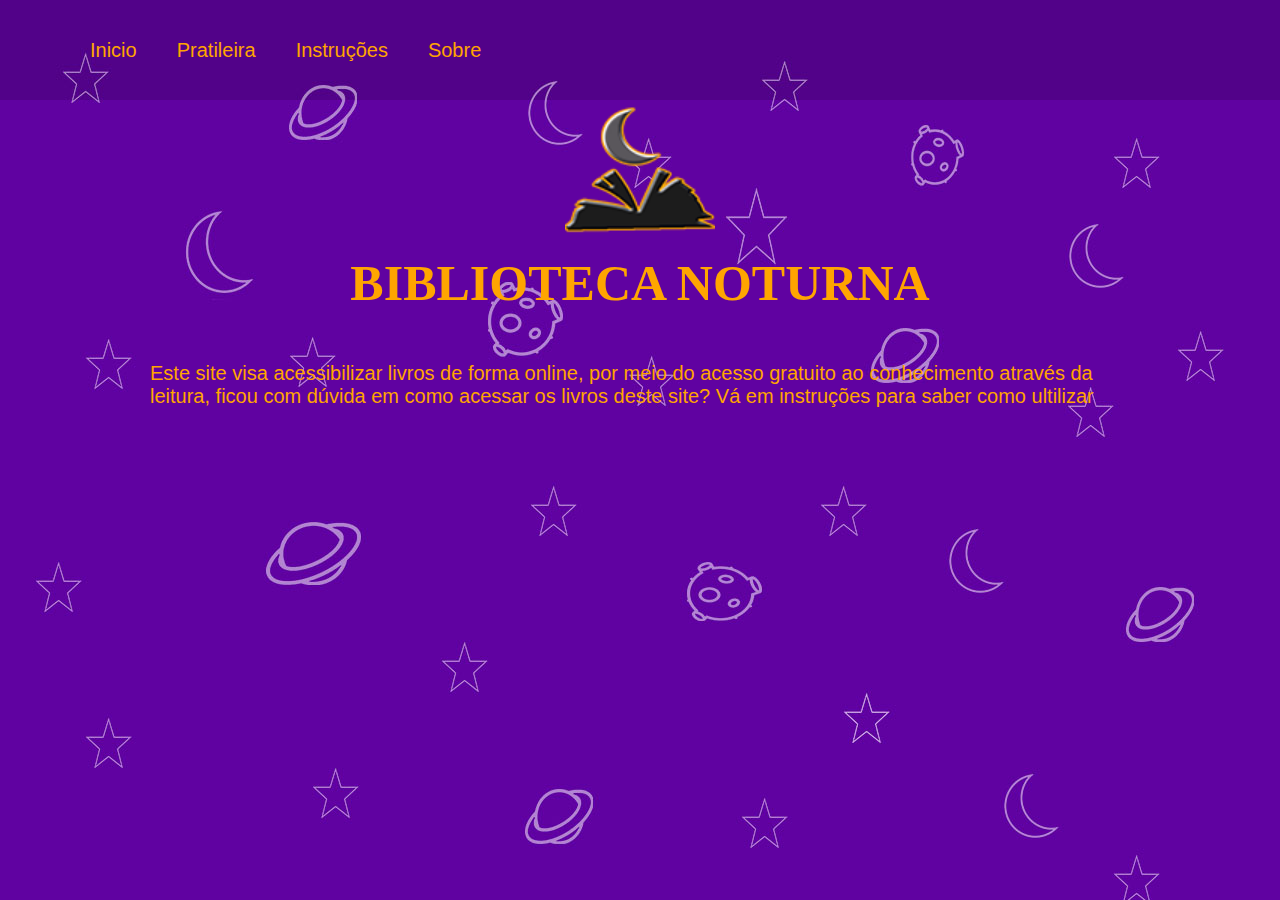
<file: index.html>
<!doctype html>
<html>
	<head>
		<title>Biblioteca Noturna</title>
		<meta charset = "utf-8"/>
		<link rel="stylesheet" type="text/css" href="style.css">
		<meta name="description" content="uma biblioteca virtual para leitura gratuita">
		<meta http-equiv="X-UA-Compatible" content="IE=edge">
   		 <meta name="viewport" content="width=device-width, initial-scale=1">
		<meta name="keywords" content="livros, livro, biblioteca, biblioteca virtual, livraria, livros gratuitos, livro gratuito, livro gratis, livros gratis, livros em pdf, livro pdf, livros pdf, ebook, ebooks">
		<meta name="robots" content="index, follow">
		<meta name="author" content="Bruno Santos">
	</head>

	<body >
		<nav>
			<ul>
				<li><a href="website.html">Inicio</a></li>
				<li><a href="books.html">Pratileira</a></li>
				<li><a href="instructions.html">Instruções</a></li>
				<li><a href="about.html">Sobre</a></li>
			</ul>	
		</nav>
		<center><img src="images\logo.png" width="150" height="150"></center>
		<center><div class="title"><strong><p >BIBLIOTECA NOTURNA</strong></center></div>
		<div class="description"><p >Este site visa acessibilizar livros de forma online, por meio do acesso gratuito ao conhecimento através da leitura, ficou com dúvida em como acessar os livros deste site? Vá em instruções para saber como ultilizar</p></div>
		
     	
	     	
	</body>
</html>
</file>
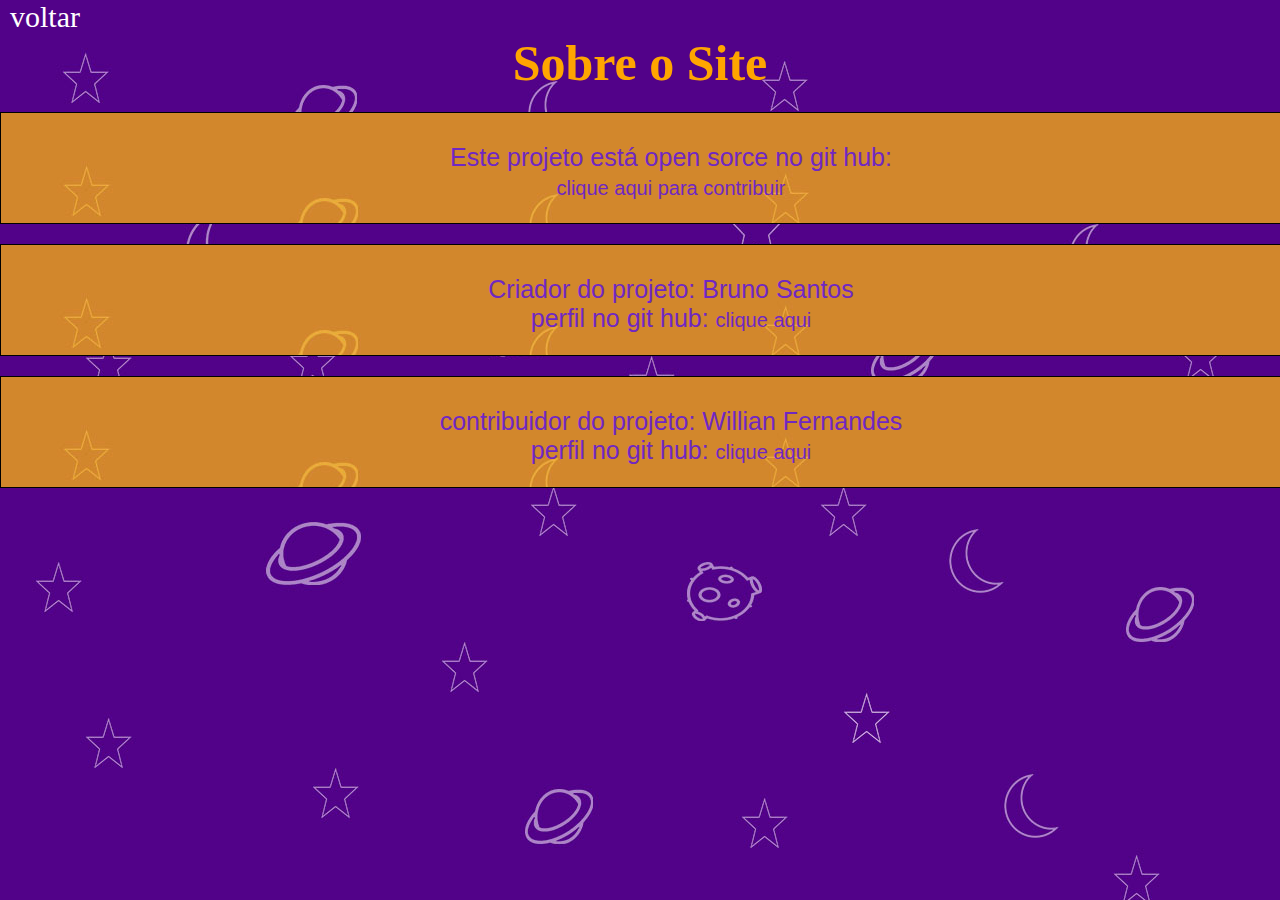
<file: about.html>
<!DOCTYPE html>
<html>
<head>
	<title>Sobre</title>
	<title>instruções</title>
	<meta charset="utf-8">
	<link rel="stylesheet" type="text/css" href="styleAbout.css">
	<meta http-equiv="X-UA-Compatible" content="IE=edge">
   	<meta name="viewport" content="width=device-width, initial-scale=1">
</head>
<body>
	<nav>
		<div class="return"><a href="index.html">voltar</a></div>
		<div class="titleAbout"><center><strong><p>Sobre o Site</p></strong></center></div>
	</nav>

			
				<div class="container">
					
					<p class="text"> Este projeto está open sorce no git hub: <br> <a href="https://github.com/bruno34154/Biblioteca-Noturna" target="_blank">clique aqui para contribuir</a></p>
					
				</div>

				<div class="container">
					<p class="text"> Criador do projeto: Bruno Santos <br> perfil no git hub: <a href="https://github.com/bruno34154" target="_blank">clique aqui</a></p>
				</div>

				<div class="container">
					<p class="text"> contribuidor do projeto: Willian Fernandes <br> perfil no git hub: <a href="https://github.com/Willian17" target="_blank">clique aqui</a></p>
				
				

				</div>

</body>
</html>
</file>
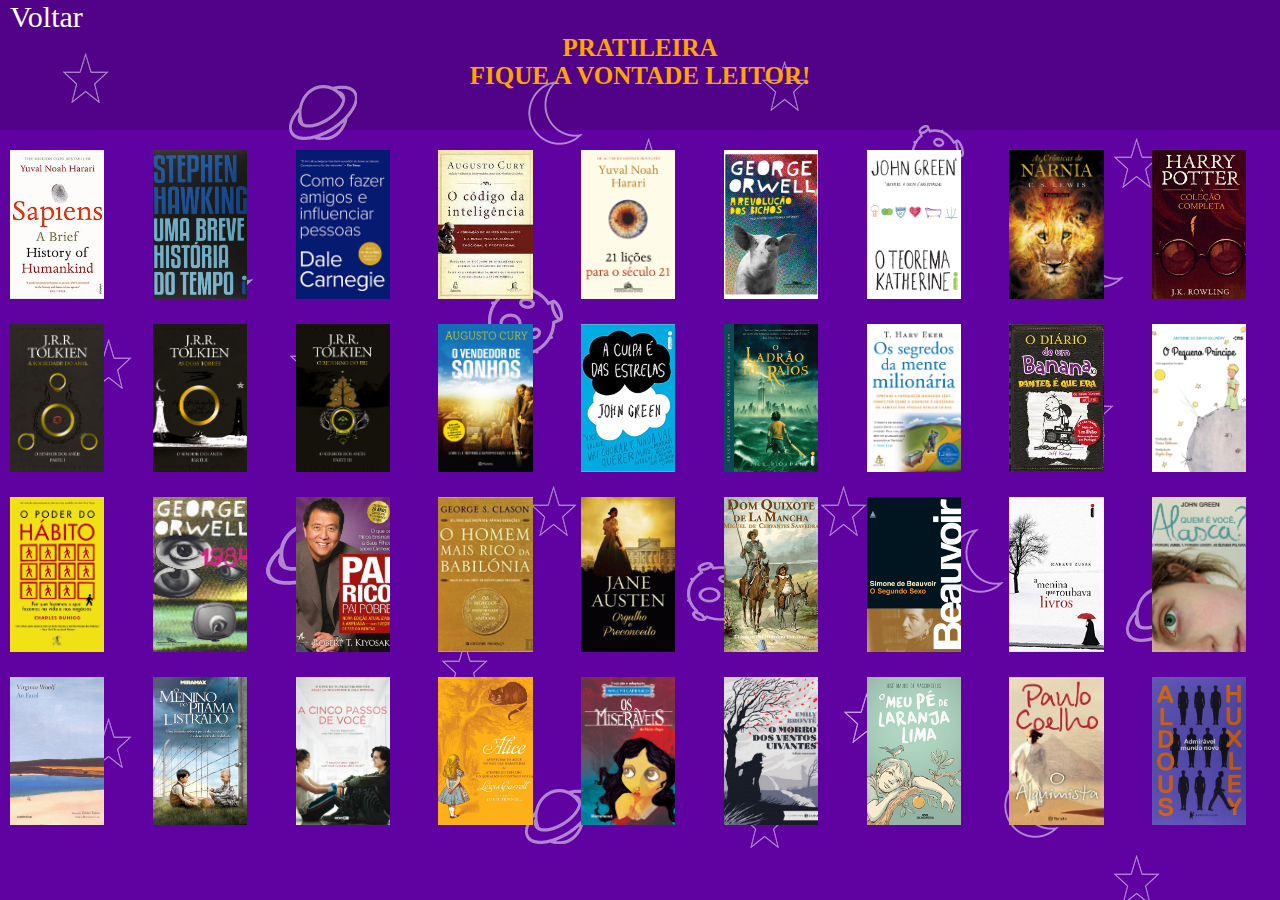
<file: books.html>
<!DOCTYPE html>
<html>
<head>
	<title>Pratileira</title>
	<meta charset="utf-8">
	<link rel="stylesheet" type="text/css" href="styleBooks.css">
</head>
<body>
	<nav>
		<div class="return"><a href="index.html">Voltar</a></div>
		<div class="titlebooks"><CENTER><STRONG><p>PRATILEIRA <br> FIQUE A VONTADE LEITOR!</p></STRONG></CENTER></div>
	</nav>
	<div class="container">
		<div class="grid-item item-1">
			<a href="https://drive.google.com/file/d/1a_wgaIagjtxcboIEc1Tf-qtfDGKBd4cO/view?usp=sharing" target="_blank"><img src="images\sapiens.jpg" title="Yuval Harari - Sapiens Uma Breve Historia da humanidade" class="img" alt="Sapiens uma breve historia da humanidade"></a>
		</div>
		<div class="grid-item item-2">
			<a href="https://drive.google.com/file/d/1lJ27GQV-sbA3OnoWxv9DqmN0UxxOdgC3/view?usp=sharing" target="_blank"><img src="images\uma breve historia do tempo.jpg" title="Stephen Hawnking - Uma breve historia do tempo" class="img" alt="uma breve historia do tempo"></a>
		</div>
		<div class="grid-item item-3">
			<a href="https://drive.google.com/file/d/1WMlIYiv4Oin_t9KdTDcj6VPTkXKVSAk2/view?usp=sharing" target="_blank"><img src="images\como fazer amigos e influenciar pessoas.png" title="Dale Carnegie - Como fazer amigos e influenciar pessoas" class="img" alt="como fazer amigos e influenciar pessoas"></a>
		</div>
		<div class="grid-item item-4">
			<a href="https://drive.google.com/file/d/1DEKqD6JZ1YrgNz_qo7E_jnial_qX5wYL/view?usp=sharing" target="_blank"><img src="images\codigos da inteligencia.jpg" title="Augusto Cury - O código da inteligencia" class="img" alt="o codigo da inteligencia"></a>
		</div>
		<div class="grid-item item-5">
			<a href="https://drive.google.com/file/d/176mCiGuIQ6pnjpFP2hPt3kM4LygRppp3/view?usp=sharing" target="_blank"><img src="images\21 lições para o seculo XXI.jpg" title="Yuval Harari - 21 lições para o seculo 21" class="img" alt="21 lições para o seculo 21"></a>
		</div>
		<div class="grid-item item-6">
			<a href="https://drive.google.com/file/d/1hTvzfFglHfoaYNuFC3h2oKnMpBVYOCIA/view?usp=sharing" target="_blank"><img src="images\a revolução dos bichos.png" title="George Orwell - A revolução dos bichos" class="img" alt="a revolução dos bichos"></a>
		</div>
		<div class="grid-item item-7">
			<a href="https://drive.google.com/file/d/1aVFwH70DRyzCWjULXDWY09LA2I6OHQBl/view?usp=sharing" target="_blank"><img src="images\o teorema de katherine.jpg" title="Jhon Green - O teorema katherine" class="img" alt="o teorema katherine"></a>
		</div>
		<div class="grid-item item-8">
			<a href="https://drive.google.com/file/d/1rQfvZpW3TLoehmdr8dUhM_vHQo6x3sYr/view?usp=sharing" target="_blank"><img src="images\as cronicas de narnia.jpg" title="C. S. Lewis - As crônicas de nárnia" class="img" alt="as crônicas de nárnia"></a>
		</div>
		<div class="grid-item item-9">
			<a href="https://drive.google.com/file/d/1baKaxL64QQnG4YqUFoJzHObY68oWGp0d/view?usp=sharing" target="_blank"><img src="images\Harry potter.jpg" title="J. K. Rolling - Harry Potter" class="img" alt="harry potter"></a>
		</div>
		<div class="grid-item item-10">
			<a href="https://drive.google.com/file/d/1jBYY9dFeBi8LiclqsfSZzB-bL5gFEC9g/view?usp=sharing" target="_blank"><img src="images\a sociedade do anel.jpg" title="J. R. R. Tolkien- O senhor dos aneis Parte 1" class="img" alt="o senhor dos aneis - a sociedade do anel"></a>
		</div>
		<div class="grid-item item-11">
			<a href="https://drive.google.com/file/d/13ExtYGrRqIRpaOyxWSw9jhKmUPEkx4Lu/view?usp=sharing" target="_blank"><img src="images\as duas torres.jpg" title="J. R. R. Tolkien- O senhor dos aneis Parte 2" class="img" alt="o senhor dos aneis - as duas torres"></a> 
		</div>
		<div class="grid-item item-12">
			<a href="https://drive.google.com/file/d/1dzaN-mg1rHEbFVvbr83IXawCrX-ivyIe/view?usp=sharing" target="_blank"><img src="images\o retorno do rei.jpg" title="J. R. R. Tolkien- O senhor dos aneis Parte 3" class="img" alt="o senhor dos aneis - o retorno do rei"></a>
			
		</div>
		<div class="grid-item item-13">
			<a href="https://drive.google.com/file/d/1f19J3kExsFwkNdlI_TF5rSHw7EbpmUQ8/view?usp=sharing" target="_blank"><img src="images\o vendedor de sonhos.jpg" title="Augusto Cury - O vendedor de sonhos" class="img" alt="o vendedor de sonhos"></a>
			
		</div>
		<div class="grid-item item-14">
			<a href="https://drive.google.com/file/d/1gyf868BmPR1eU9847ePlHJvE1r5j_mfT/view?usp=sharing" target="_blank"><img src="images\a culpa é das estrelas.jpg" title="Jhon Green - A culpa é das estrelas" class="img" alt="a culpa é das estrelas"></a>
			
		</div>
		<div class="grid-item item-15">
			<a href="https://drive.google.com/file/d/1fE7_QUaUajz5RPukKJQRnezQu9IBKLly/view?usp=sharing" target="_blank"><img src="images\o ladrao de raios.jpg" title="Ricky Ryordan - Percy Jackson e o ladrão de raios" class="img" alt="Percy Jackson e o ladrão de raios"></a>
			
		</div>
		<div class="grid-item item-16">
			<a href="https://drive.google.com/file/d/1-uYGs48QOwwe10ol0s44HxSuhmMRaSIW/view?usp=sharing" target="_blank"><img src="images\os segredos da mente milionaria.jpg" title="T. Harv Eker - Os segredos da mente milíonaria" class ="img" alt="Os segredos da mente milíonaria"></a>
			
		</div>
		<div class="grid-item item-17">
			<a href="https://drive.google.com/file/d/1Y1-PJ4lEWpfZHYuKjcSNaB8fgFUxOFVw/view?usp=sharing" target="_blank"><img src="images\diario de um banana.jpg" title="Jeff Kinney - Diario de um banana - Dantes é que era" class="img" alt="Diario de um banana - Dantes é que era"></a>
			
		</div>
		<div class="grid-item item-18">
			<a href="https://drive.google.com/file/d/1oohMTqu_760ntaLjf9hxge-1boWZCEsF/view?usp=sharing" target="_blank"><img src="images\o pequeno principe.jpg" title="Antoine Saint-Exupéry - O pequeno principe" class="img" alt="o pequeno principe"></a>
			
		</div>
		<div class="grid-item item-19">
			<a href="https://drive.google.com/file/d/1IcUIhrLVgs2DfnUCYBczGwVSCy3_yg-u/view?usp=sharing" target="_blank"><img src="images\o poder do habito.jpg" title="Charles Duhiggs - o poder do habito" class="img" alt="o poder do habito"></a>
		</div>
		<div class="grid-item item-20">
			<a href="https://drive.google.com/file/d/19KxX5jxKMgJKdK7HDoGqjc_TvRwh3jAL/view?usp=sharing" target="_blank"><img src="images\1984.jpg" title="George Orwell - 1984" class="img" alt="1984"></a>
		</div>
		<div class="grid-item item-21">
			<a href="https://drive.google.com/file/d/1Q5KdGdeQq78xrWgu9PQ11ugnVXQRULLA/view?usp=sharing" target="_blank"><img src="images\pai rico pai pobre.jpg" title="Robert T. Kyosake - pai rico, pai pobre" class="img" alt="pai rico, pai pobre"></a>
		</div>
		<div class="grid-item item-22">
			<a href="https://drive.google.com/file/d/14lv_okgJziEc8Wgypd-Alp2O6YF_gfKi/view?usp=sharing" target="_blank"><img src="images\o homem mais rico da babilonia.jpg" title="George S. Classon - O homem mais rico da babilonia" class="img" alt="O homem mais rico da babilonia"></a>
		</div>
		<div class="grid-item item-23">
			<a href="https://drive.google.com/file/d/1WT1a47gJz4H1TtxfClH_oO4d_y1_LOHB/view?usp=sharing" target="_blank"><img src="images\orgulho e preconceito.jpg" title="Jane Austen - Orgulho e preconceito" class="img" alt="Orgulho e preconceito"></a>
		</div>
		<div class="grid-item item-24">
			<a href="https://drive.google.com/file/d/1yBOIXuvx2eFdvZSCb8yrzZZvTqNxUWpt/view?usp=sharing" target="_blank"><img src="images\dom quixote.png" title="Miguel de Cervantes - Dom Quixote de La Mancha" class="img" alt="Dom Quixote de La Mancha"></a>
		</div>
		<div class="grid-item item-26">
			<a href="https://drive.google.com/file/d/1zQjfkurl--LPukxpn4J6aLJM8JV0VIvN/view?usp=sharing" target="_blank"><img src="images\o segundo sexo.jpg" title="Simone de Beauvoir - O segundo sexo"class="img" alt="o segundo sexo"></a>
		</div>
		<div class="grid-item item-27">
			<a href="https://drive.google.com/file/d/1TNhEW0feZUd--eoTIfogDLG7IqEr0DwY/view?usp=sharing" target="_blank"><img src="images\a menina que roubava livros.jpg" title="Marcus Zusak - A menina que roubava livros" class="img" alt="a menina que roubava livros"></a>
		</div>
		<div class="grid-item item-28">
			<a href="https://drive.google.com/file/d/1oZjxutGVbUl3qWB98xOTqiB5FMgtngGN/view?usp=sharing" target="_blank"><img src="images\quem e voce alaska.jpg" title="Jhon Green - Quem é você alaska?" class="img" alt="quem é você alaska?"></a>
		</div>
		<div class="grid-item item-29">
			<a href="https://drive.google.com/file/d/1pFJNeGG1rx9RfHICtzKJ0hZc3woROA33/view?usp=sharing" target="_blank"><img src="images\ao farol.jpg" title="Virginia Woolf -  Ao farol" class="img" alt="ao farol"></a>
		</div>
		<div class="grid-item item-30">
			<a href="https://drive.google.com/file/d/1yNg1-PulfsA9z7CERB82ixdN3jCgPEdi/view?usp=sharing" target="_blank"><img src="images\o menino do pijama listrado.png" title="Jhon Boyne - O menino do pijama listrado" class="img" alt="o menino do pijama listrado"></a>
		</div>
		<div class="grid-item item-31">
			<a href="https://drive.google.com/file/d/19yDXXjuzOU0TRWhu1kqKtaC73zQZOQDf/view?usp=sharing" target="_blank"><img src="images\a cinco passos de voces.jpg" title="Jhon Green - A cinco passos de você" class="img" alt="a cinco passos de você"></a>
		</div>
		<div class="grid-item item-32">
			<a href="https://drive.google.com/file/d/1iU0KTBEJZSTqnDXLyC1Wflqz7PJf5poZ/view?usp=sharing" target="_blank"><img src="images\alice no pais das maravilhas.jpg" title="Lewis Carrol - Alice no país das maravilhas" class="img" alt="alice no país das maravilhas"></a>
		</div>
		<div class="grid-item item-33">
			<a href="https://drive.google.com/file/d/1gYJijE9P_1KCo8HVzL5_ifVTu3Hpz0JO/view?usp=sharing" target="_blank"><img src="images\os miseraveis.jpg" title="Victor Hugo - Os miseraveis " class="img" alt="os miseraveis"></a>
		</div>

		<div class="grid-item item-34">
			<a href="https://drive.google.com/file/d/1EVH_0F6Gv834wpiSa5Ij_W2nqP9xicQF/view?usp=sharing" target="_blank"><img src="images\o morro dos ventos uivantes.jpg" title="Emily Brontê - O morro dos ventos uivantes" class="img" alt="o morro dos ventos uivantes"></a>
		</div>
		<div class="grid-item item-35">
			<a href="https://drive.google.com/file/d/10s7_RiQUsMkV5L18UfnKjnBTurmSvxzp/view?usp=sharing" target="_blank"><img src="images\o meu pe de laranja lima.jpg" title="José mauro de Vasconcelos - O meu pé de laranja lima" class="img" alt="o meu pé de laranja lima"></a>
		</div>
		<div class="grid-item item-36">
			<a href="https://drive.google.com/file/d/1zVPR-1gpuf0EOcLlmwyozQNjsU2MzFCz/view?usp=sharing" target="_blank"><img src="images\o alquimista.jpg" title="Paulo Coelho - O alquimista" class="img" alt="o alquimista"></a>
		</div>
		<div class="grid-item item-37">
			<a href="https://drive.google.com/file/d/1w4_GfhdXfktRQHLUFJnaN47k2eJAk_WB/view?usp=sharing" target="_blank"><img src="images\o admiravel mundo novo.jpg" title="Aldous Huxlex - O admiravel mundo novo" class="img" alt="o admiravel mundo novo"></a>
		</div>

		

	</div>
</body>
</html>
</file>
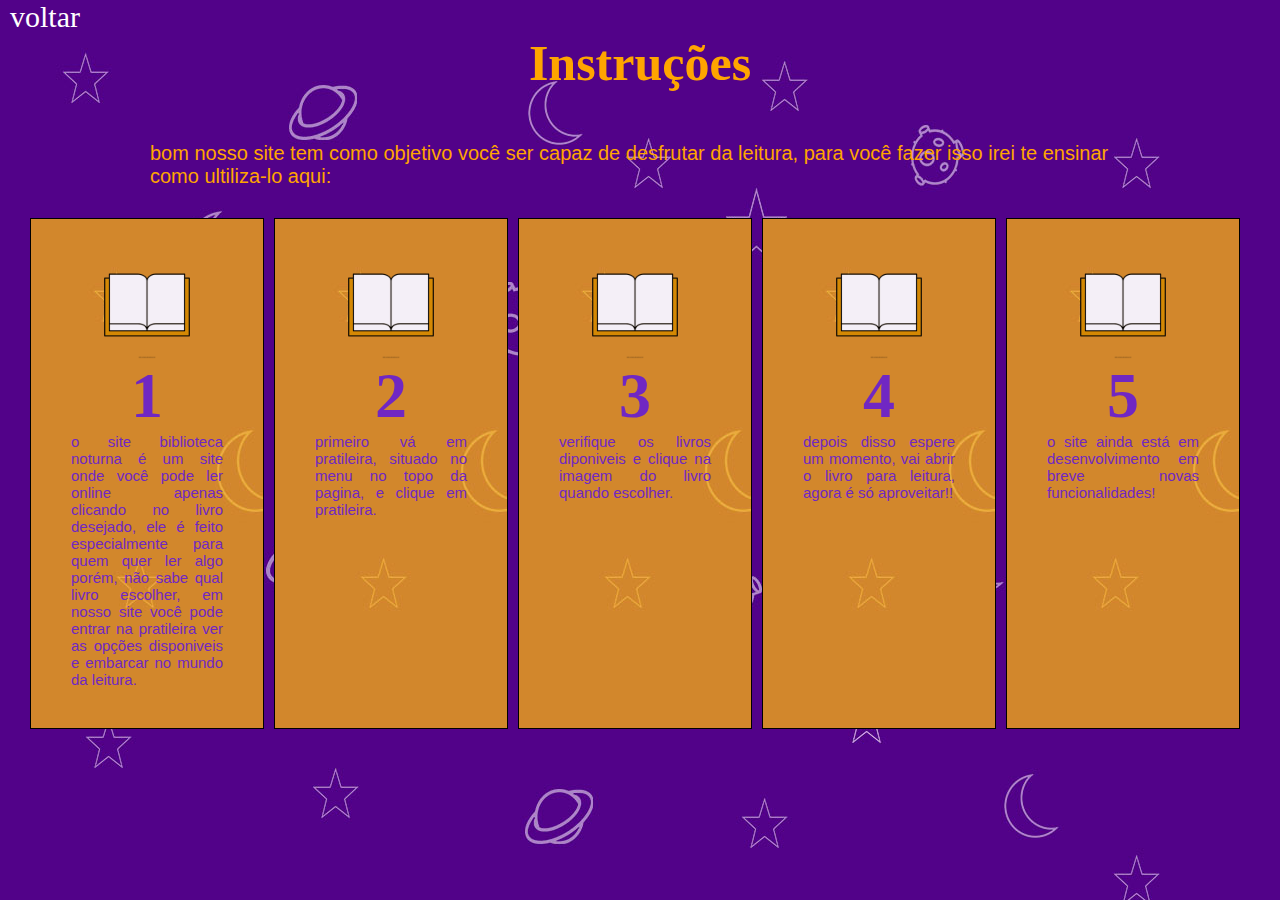
<file: instructions.html>
<!DOCTYPE html>
<html>
<head>
	<title>instruções</title>
	<meta charset="utf-8">
	<link rel="stylesheet" type="text/css" href="styleInstructions.css">
</head>
<body>
	<nav>
		<div class = "return"><a href="index.html">voltar</a></div>
		<div class="titleInstructions"><center><strong><p>Instruções</p></strong></center></div>
		
	</nav>
	<div class="description">
		<p>bom nosso site tem como objetivo você ser capaz de desfrutar da leitura, para você fazer isso irei te ensinar como ultiliza-lo aqui:</p>
	</div>
	<div class="container-cards-instruction">
		<div class="card-instruction">
			<div class="img-section">
				<img src="images\livro.png" class="img">
			</div>
			<div class="step-section">
				<h2 class="step">1</h2>
			</div>
			<div class="text-section">
				<p class="text" >o site biblioteca noturna é um site onde você pode ler online apenas clicando no livro desejado, ele é feito especialmente para quem quer ler algo porém, não sabe qual livro escolher, em nosso site você pode entrar na pratileira ver as opções disponiveis e embarcar no mundo da leitura.</p>
			</div>
	    </div>		
		<div class="card-instruction">
			<div class="img-section">
				<img src="images\livro.png" class="img">
			</div>
			<div class="step-section">
				<h2 class="step">2</h2>
			</div>
			<div class="text-section">
				<p class="text">primeiro vá em pratileira, situado no menu no topo da pagina, e clique em pratileira.</p>
			</div>
		</div>

		<div class="card-instruction">
			<div class="img-section">	
				<img src="images\livro.png" class="img" >
			</div>
			<div class="step-section">
				<h2 class="step">3</h2>
			</div>
			<div class="text-section">
				<p class="text" > verifique os livros diponiveis e clique na imagem do livro quando escolher.</p>
			</div>	
		</div>

		<div class="card-instruction">
			<div class="img-section" >
				<img src="images\livro.png" class="img">
			</div>
			<div class="step-section">
				<h2 class="step">4</h2>
			</div>
			<div class="text-section">
				<p class="text">depois disso espere um momento, vai abrir o livro para leitura, agora é só aproveitar!!</p>
			</div>
		</div>
		
		<div class="card-instruction">
			<div class="img-section">
				<img src="images\livro.png" class="img" >
			</div>
			<div class="step-section">
				<h2 class="step">5</h2>
			</div>
			<div class="text-section">
				<p class="text" >o site ainda está em desenvolvimento em breve novas funcionalidades!</p>
			</div>
		</div>
	</div>

</body>
</html>
</file>
<file: style.css>
*{
	margin: 0;
	padding: 0;
}
body{
	
	background-image: url("fundo body.jpg");
}
nav{
	width: 100%;
	height: 100px;
	background-image: url("fundo nav.jpg");
}
ul{
	margin-left: 70px;
}
ul li{
	list-style: none;
	
	float: left;
}

ul li a{
	display: block;
	text-decoration: none;
	font-size: 20px;
	font-family: arial;
	color: #ffa500;
	line-height: 100px;
	padding: 0 20px;


}
ul li a:hover {
	color: white;
}



.description{

	font-size:20px;
	font-family: arial;
	color: #ffa500;
	padding-left: 150px;
	padding-right: 150px;
	padding-top: 50px;

}

.title{
	font-size: 50px;
	font-family: verdana;
	color: #ffa500;
}

@media screen and (min-width: 501px) and (max-width: 700px) {
	.description{
			font-size:18px;
			font-family: arial;
			color: #ffa500;
			padding-left: 50px;
			padding-right: 50px;
			padding-top: 50px;
			text-align: center;
		
	}
	
}
@media screen and (max-width: 500px){

	.description{
			font-size:18px;
			font-family: arial;
			color: #ffa500;
			padding-left: 50px;
			padding-right: 50px;
			padding-top: 50px;
			text-align: center;
		
	}

	ul li a{
	display: block;
	text-decoration: none;
	font-size: 20px;
	font-family: arial;
	color: #ffa500;
	line-height: 100px;
	padding: 0 10px;


}
}
</file>
<file: styleAbout.css>
*{
	padding: 0;
	margin: 0;
}
body{
	background-image: url("fundo nav.jpg");

}
.titleAbout{
	font-family:verdana;
	font-size: 50px;
	color: #ffa500;  

}

.return a{
	text-decoration: none;
	font-size: 30px;
	font-family: verdana;
	color: #ffa500;
	padding-left: 10px;

}


.container{
	
	border: 1px solid #000;
	padding: 30px;
	margin-top: 20px;
	text-align: center;
	width: 100%;
	height: 50px;
	margin-right: 10px;
	background-image: url("fundo cards.jpg");
}

.text{
	font-size: 25px;
	font-weight: 10em;
	font-family: arial;
	color: #7027c3;
}

a{

	text-decoration: none;
	color: #7027c3;
	font-size: 20px;
}

a:hover{
	color: white;
}

@media screen and (max-width: 500px){
 
	.text{
		font-size: 20px;
		font-weight: 10em;
		font-family: arial;
		color: #7027c3;
	}
	a{

	text-decoration: none;
	color: #7027c3;
	font-size: 15px;
}
}
</file>
<file: styleBooks.css>
*{
	padding: 0;
	margin: 0;
}
body{
	background-image: url("fundo body.jpg");

}

.container{
	display: grid;
	grid-template-columns: repeat(9, 1fr);
	grid-template-rows: repeat(auto, 130px);
	grid-gap: 5px 5px;

}

.grid-item{

	padding: 10px;
}

.img{
	width: 80%;
	height: 100%;
	object-fit: cover;
}

.titlebooks{
	font-size: 25px;
	font-family: verdana;
	color: #ffa500;

}
.titleInstructions{
	font-family:verdana;
	font-size: 50px;
	color: #ffa500;  
}

nav{
	width: 100%;
	height: 100px;
	background-image: url("fundo nav.jpg");

	padding-bottom: 30px;
	margin-bottom: 10px;

}

.return a{
	text-decoration: none;
	font-size: 30px;
	font-family: verdana;
	color: #ffa500;
	padding-left: 10px;

}

table tr td img{
	width: 80px;
	height: 120px;
	padding-left: 30px;
	padding-top: 20px;
}


a:hover{
	color: white;
}

.description{

	font-size:20px;
	font-family: arial;
	color: #ffa500;
	padding-left: 150px;
	padding-right: 150px;
	padding-top: 50px;
}

@media only screen and (min-width: 769px) and (max-width: 900px){
  .container{
	display: grid;
	grid-template-columns: repeat(7, 1fr);
	grid-template-rows: repeat(auto, 130px);
	grid-gap: 5px 5px;

}
}
@media only screen and (min-width: 601px) and (max-width: 768px){
	.container{
	display: grid;
	grid-template-columns: repeat(5, 1fr);
	grid-template-rows: repeat(auto, 130px);
	grid-gap: 5px 5px;

}	
}
@media only screen and (min-width: 481px) and (max-width: 600px){
.container{
	display: grid;
	grid-template-columns: repeat(4, 1fr);
	grid-template-rows: repeat(auto, 130px);
	grid-gap: 5px 5px;

}
}
@media only screen and (max-width: 480){
	.container{
	display: grid;
	grid-template-columns: repeat(2, 1fr);
	grid-template-rows: repeat(auto, 130px);
	grid-gap: 5px 5px;

}
}
@media only screen and (min-device-width: 769px) and (max-device-width: 900px)  {
      .container{
    	display: grid;
    	grid-template-columns: repeat(7, 1fr);
    	grid-template-rows: repeat(auto, 130px);
    	grid-gap: 5px 5px;

    }
}
@media only screen and (min-device-width: 601px) and (max-device-width: 768px)  {
    	.container{
    	display: grid;
    	grid-template-columns: repeat(5, 1fr);
    	grid-template-rows: repeat(auto, 130px);
    	grid-gap: 5px 5px;
    
    }	
}
@media only screen and (min-device-width: 481px) and (max-device-width: 600px) {
    .container{
    	display: grid;
    	grid-template-columns: repeat(4, 1fr);
    	grid-template-rows: repeat(auto, 130px);
    	grid-gap: 5px 5px;
    
    }
}
@media only screen and (max-device-width: 480px){
	.container{
	display: grid;
	grid-template-columns: repeat(2, 1fr);
	grid-template-rows: repeat(auto, 130px);
	grid-gap: 5px 5px;

    }
}
</file>
<file: styleInstructions.css>
*{
	padding: 0;
	margin: 0;
}
body{
	background-image: url("fundo nav.jpg");

}
.titlebooks{
	font-size: 25px;
	font-family: verdana;
	color: #ffa500;

}
.titleInstructions{
	font-family:verdana;
	font-size: 50px;
	color: #ffa500;  
}
nav{
	width: 100%;
	height: 100%;
	background-image: url("fundo nav.jpg");

}

.return a{
	text-decoration: none;
	font-size: 30px;
	font-family: verdana;
	color: #ffa500;
	padding-left: 10px;

}

.container-cards-instruction {
	display: flex;
	padding: 30px;
	flex-wrap: wrap;
}

.container-cards-instruction .card-instruction{
	display: flex;
	flex: 1;
	flex-direction: column;
	border: 1px solid #000;
	padding: 40px;
	text-align: justify;
	width: 200px;
	margin-right: 10px;
	background-image: url("fundo cards.jpg");
	transition: 1s;
}

.img-section {
	display: flex;
	justify-content: center;
}

.img{
	width: 100px;
	height: 100px;
}

.container-cards-instruction .card-instruction .step {
	text-align: center;
	font-size: 4em;
	color: #7027c3;
}

.text{
	font-size: 15px;
	font-family: arial;
	color: #7027c3;


	
}


a:hover{
	color: white;
}
.container-cards-instruction .card-instruction:hover{
	transform: scale(1.2);
	text-align: center;


}

.description{

	font-size:20px;
	font-family: arial;
	color: #ffa500;
	padding-left: 150px;
	padding-right: 150px;
	padding-top: 50px;
}
@media screen and (max-width: 700px){
	.description{
			font-size:18px;
			font-family: arial;
			color: #ffa500;
			padding-left: 100px;
			padding-right: 100px;
			padding-top: 50px;
			text-align: center;
		
	}
	
}
</file>
